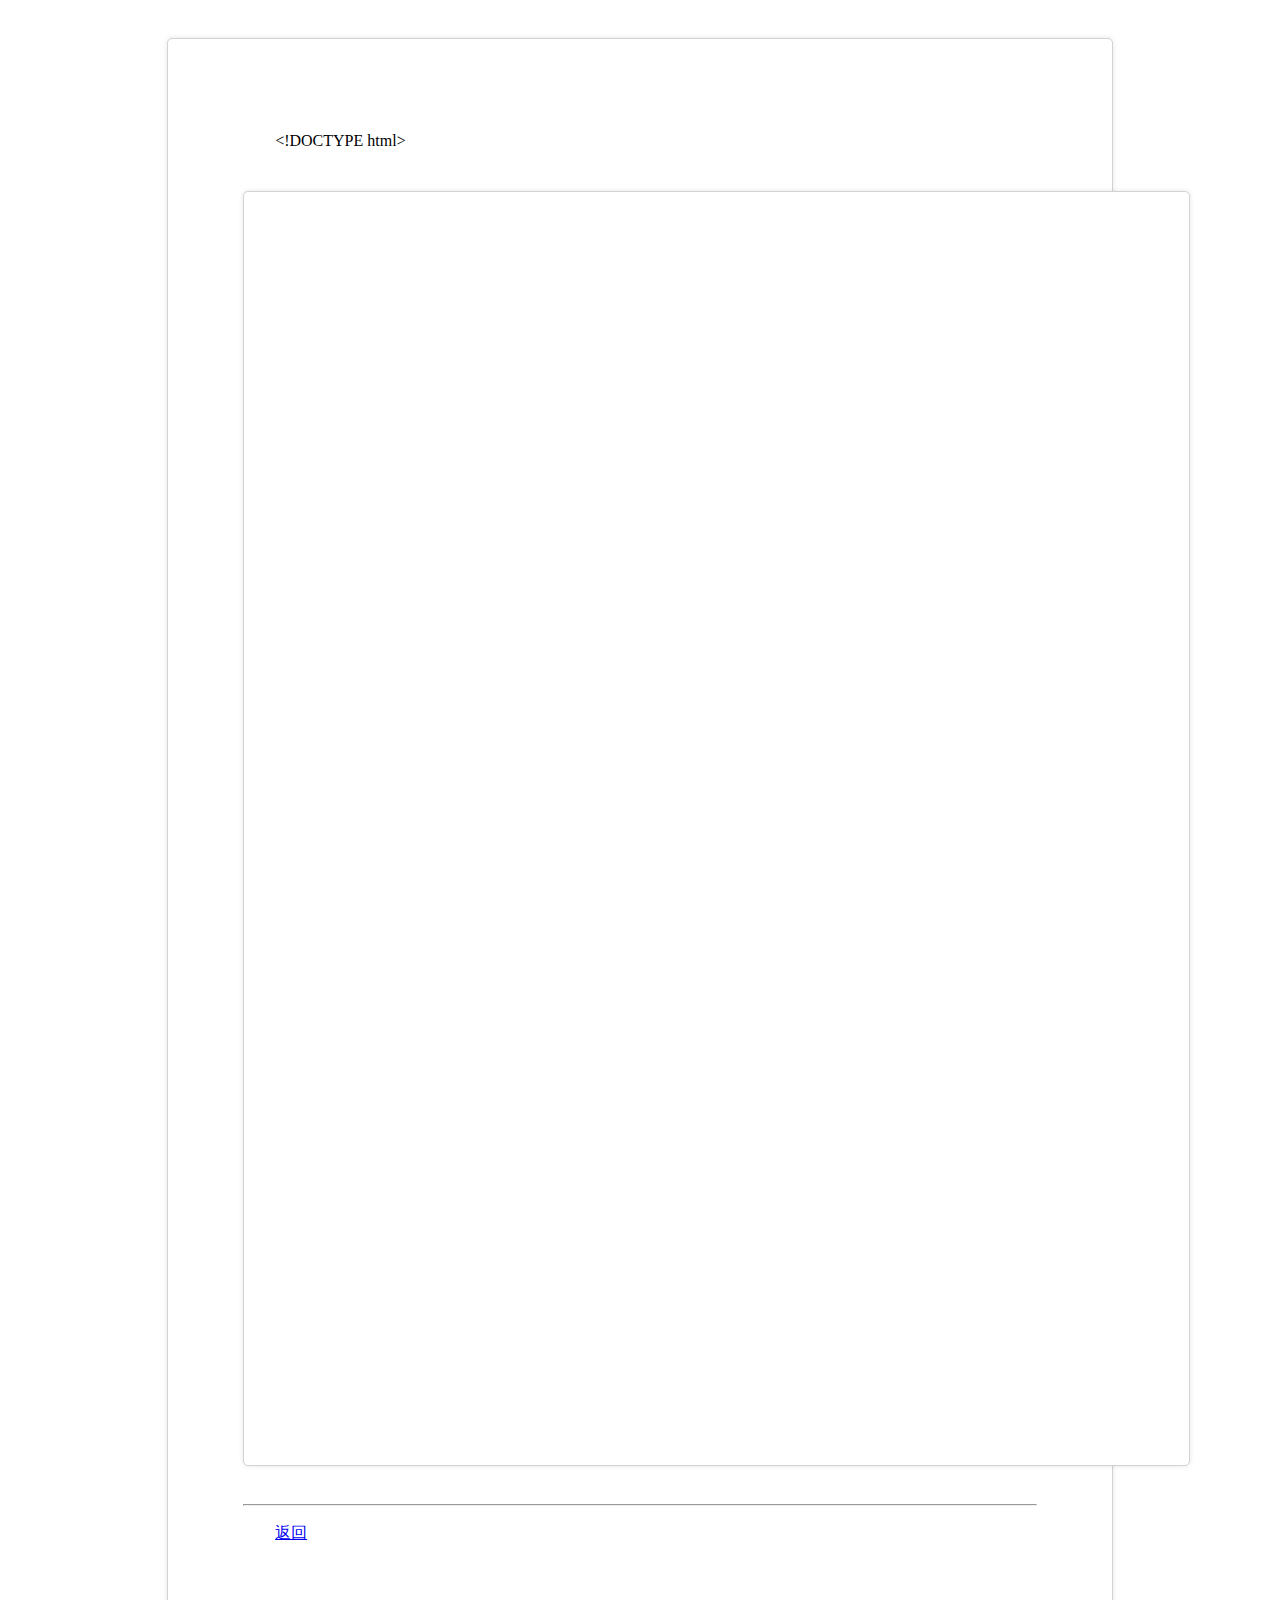
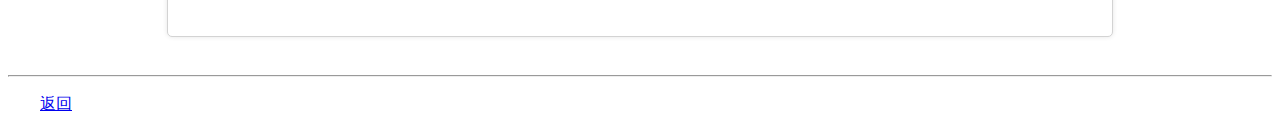
<file: showmd.html>
<!DOCTYPE html>
<html lang="zh-cmn-Hans">

<head>
  <meta charset="UTF-8">
  <meta name="viewport" content="width=device-width, initial-scale=1.0">
  <meta http-equiv="X-UA-Compatible" content="ie=edge">
  <title>WuHanqing's Website</title>

  <!--<link href="https://cdn.bootcss.com/prism/1.25.0/themes/prism-okaidia.css" rel="stylesheet">-->
  <link rel="stylesheet" href="/css/font-awesome.min.css">

  <link href="/css/prism.css" rel="stylesheet">
  <link href="/css/prism-line-numbers.css" rel="stylesheet">
  <script src="/js/marked.js" type="text/javascript" charset="utf-8"></script>
  <script src="/js/prism.js"></script>
  <script src="/js/jquery.min.js"></script>

  <style>
    #content {
      width: 21cm;
      min-height: 29.7cm;
      padding: 2cm;
      margin: 1cm auto;
      border: 1px #D3D3D3 solid;
      border-radius: 5px;
      background: white;
      box-shadow: 0 0 5px rgba(0, 0, 0, 0.1);
    }

    mark {
      font-family: 宋体, "Courier New";
      background-color: #66FF33;
    }

    h1,
    h2 {
      text-align: center;
      font-family: "Arial", "Microsoft YaHei";
      font-weight: normal;
      line-height: 1.1;
    }

    h3,
    h4 {
      text-align: left;
      font-family: "Arial", "楷体";
      font-weight: normal;
      line-height: 1.1;
    }

    figure {
      width: 19cm;
      max-width: 19cm;
      text-align: center;
      text-indent: 0em;
    }

    figure img {
      height: auto;
      width: auto;
      max-width: 100%;
    }

    figure table {
      height: auto;
      width: auto;
      max-width: 100%;
    }

    p {
      font-family: 宋体, "verdana";
      text-indent: 2em;
      line-height: 1.4em;
    }

    ol,
    ul {
      list-style: none;
      padding: 0;
      margin: 0;
    }

    li:before {
      content: "\f00c";
      /* FontAwesome Unicode */
      font-family: FontAwesome;
      display: inline-block;
      margin-left: -0.3em;
      /* same as padding-left set on li */
      width: 1.5em;
      /* same as padding-left set on li */
    }

    li {
      text-indent: -1em;
      padding-left: 2cm;
      font-family: 宋体, "verdana";
      list-style-position: outside;
      line-height: 1.4em;
    }

    mark {
      background-color: #66FF33;
    }

    h5 {
      font-family: "Arial", "楷体";
      font-weight: normal;
      line-height: 1.1;
    }

    table.tableStyle {
      font-family: verdana, arial, sans-serif;
      font-size: 11px;
      color: #333333;
      border: 1px #999999;
      border-collapse: collapse;
      margin: 0 auto;
    }

    table.tableStyle th {
      background: #C7EDCC;
      padding: 8px;
      border: 1px solid #999999;
    }

    table.tableStyle td {
      background: #fffae0;
      padding: 8px;
      border: 1px solid #999999;
    }
  </style>
</head>

<body>

  <div id="content"></div>

  <script>
    function GetQueryValue(queryName) {
      let reg = new RegExp("(^|&)" + queryName + "=([^&]*)(&|$)", "i");
      let r = window.location.search.substr(1).match(reg);
      if (r != null) {
        return decodeURI(r[2]);
      } else {
        return null;
      }
    }

    // 向服务器发送请求
    $.ajax({
      type: "get",
      url: GetQueryValue("mdfile"),
      async: true,
      dataType: "text",
      success: function (data) {
        data = data.replace(/```mssql/g, "```sql");
        data = data.replace(/```mysql/g, "```sql");

        let ht = marked(data);
        ht = ht.replace(/<table/g, "<table class='tableStyle'");

        document.getElementById('content').innerHTML = ht.replace(/<pre/g, "<pre class='line-numbers'");

        $('#content code').map(function () {
          Prism.highlightElement(this);
        });

        $("[class |='line-numbers language']").dblclick(function () {
          const oInput = document.createElement('textarea');
          // 把文字放进input中，供复制
          oInput.value = $(this).text();
          document.body.appendChild(oInput);
          // 选中创建的input
          oInput.select();
          // 执行复制方法， 该方法返回bool类型的结果，告诉我们是否复制成功
          const copyResult = document.execCommand('copy')
          // 操作中完成后 从Dom中删除创建的input
          document.body.removeChild(oInput)
          // 根据返回的复制结果 给用户不同的提示
          if (copyResult) {
            //alert('DDL已复制到粘贴板')
          } else {
            alert('复制失败')
          }
        });
      }
    });
  </script>
  <hr>
  <p><a href="javascript:history.go(-1)">返回</a></p>

</body>

</html>
</file>
<file: css/prism.css>
/* PrismJS 1.25.0
https://prismjs.com/download.html#themes=prism&languages=[base64]&plugins=line-numbers+jsonp-highlight+inline-color */
code[class*=language-],pre[class*=language-]{color:#000;background:0 0;text-shadow:0 1px #fff;font-family:Consolas,Monaco,'Andale Mono','Ubuntu Mono',monospace;font-size:1em;text-align:left;white-space:pre;word-spacing:normal;word-break:normal;word-wrap:normal;line-height:1.5;-moz-tab-size:4;-o-tab-size:4;tab-size:4;-webkit-hyphens:none;-moz-hyphens:none;-ms-hyphens:none;hyphens:none}code[class*=language-] ::-moz-selection,code[class*=language-]::-moz-selection,pre[class*=language-] ::-moz-selection,pre[class*=language-]::-moz-selection{text-shadow:none;background:#b3d4fc}code[class*=language-] ::selection,code[class*=language-]::selection,pre[class*=language-] ::selection,pre[class*=language-]::selection{text-shadow:none;background:#b3d4fc}@media print{code[class*=language-],pre[class*=language-]{text-shadow:none}}pre[class*=language-]{padding:1em;margin:.5em 0;overflow:auto}:not(pre)>code[class*=language-],pre[class*=language-]{background:#f5f2f0}:not(pre)>code[class*=language-]{padding:.1em;border-radius:.3em;white-space:normal}.token.cdata,.token.comment,.token.doctype,.token.prolog{color:#708090}.token.punctuation{color:#999}.token.namespace{opacity:.7}.token.boolean,.token.constant,.token.deleted,.token.number,.token.property,.token.symbol,.token.tag{color:#905}.token.attr-name,.token.builtin,.token.char,.token.inserted,.token.selector,.token.string{color:#690}.language-css .token.string,.style .token.string,.token.entity,.token.operator,.token.url{color:#9a6e3a;background:hsla(0,0%,100%,.5)}.token.atrule,.token.attr-value,.token.keyword{color:#07a}.token.class-name,.token.function{color:#dd4a68}.token.important,.token.regex,.token.variable{color:#e90}.token.bold,.token.important{font-weight:700}.token.italic{font-style:italic}.token.entity{cursor:help}
pre[class*=language-].line-numbers{position:relative;padding-left:3.8em;counter-reset:linenumber}pre[class*=language-].line-numbers>code{position:relative;white-space:inherit}.line-numbers .line-numbers-rows{position:absolute;pointer-events:none;top:0;font-size:100%;left:-3.8em;width:3em;letter-spacing:-1px;border-right:1px solid #999;-webkit-user-select:none;-moz-user-select:none;-ms-user-select:none;user-select:none}.line-numbers-rows>span{display:block;counter-increment:linenumber}.line-numbers-rows>span:before{content:counter(linenumber);color:#999;display:block;padding-right:.8em;text-align:right}
span.inline-color-wrapper{background:url([data-uri]);background-position:center;background-size:110%;display:inline-block;height:1.333ch;width:1.333ch;margin:0 .333ch;box-sizing:border-box;border:1px solid #fff;outline:1px solid rgba(0,0,0,.5);overflow:hidden}span.inline-color{display:block;height:120%;width:120%}
</file>
